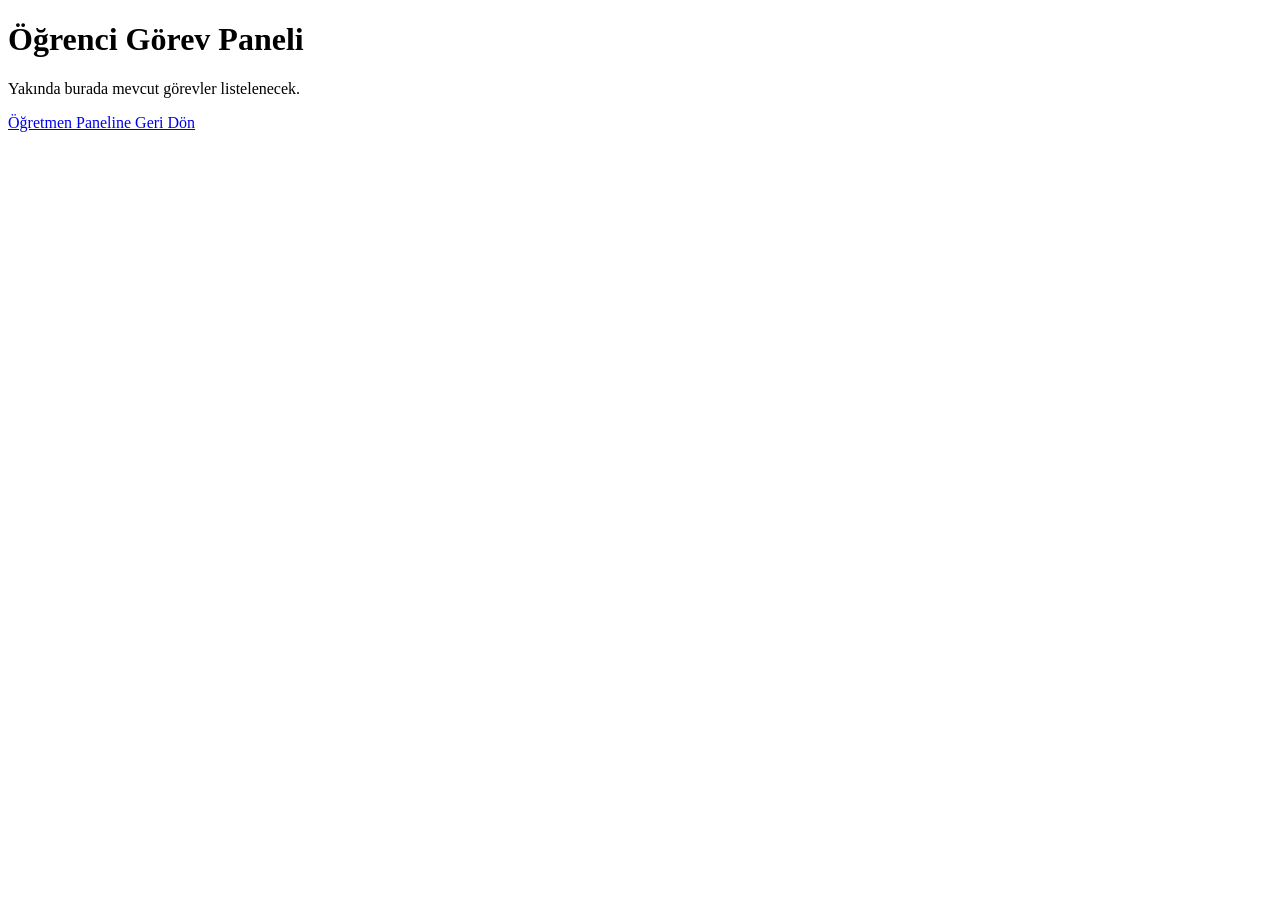
<file: app/static/student.html>
<!DOCTYPE html>
<html lang="tr">
<head>
    <meta charset="UTF-8">
    <meta name="viewport" content="width=device-width, initial-scale=1.0">
    <title>Öğrenci Paneli - Bergama CBS Akademi</title>
</head>
<body>
    <h1>Öğrenci Görev Paneli</h1>
    <p>Yakında burada mevcut görevler listelenecek.</p>
    <a href="/">Öğretmen Paneline Geri Dön</a>
</body>
</html>
</file>
